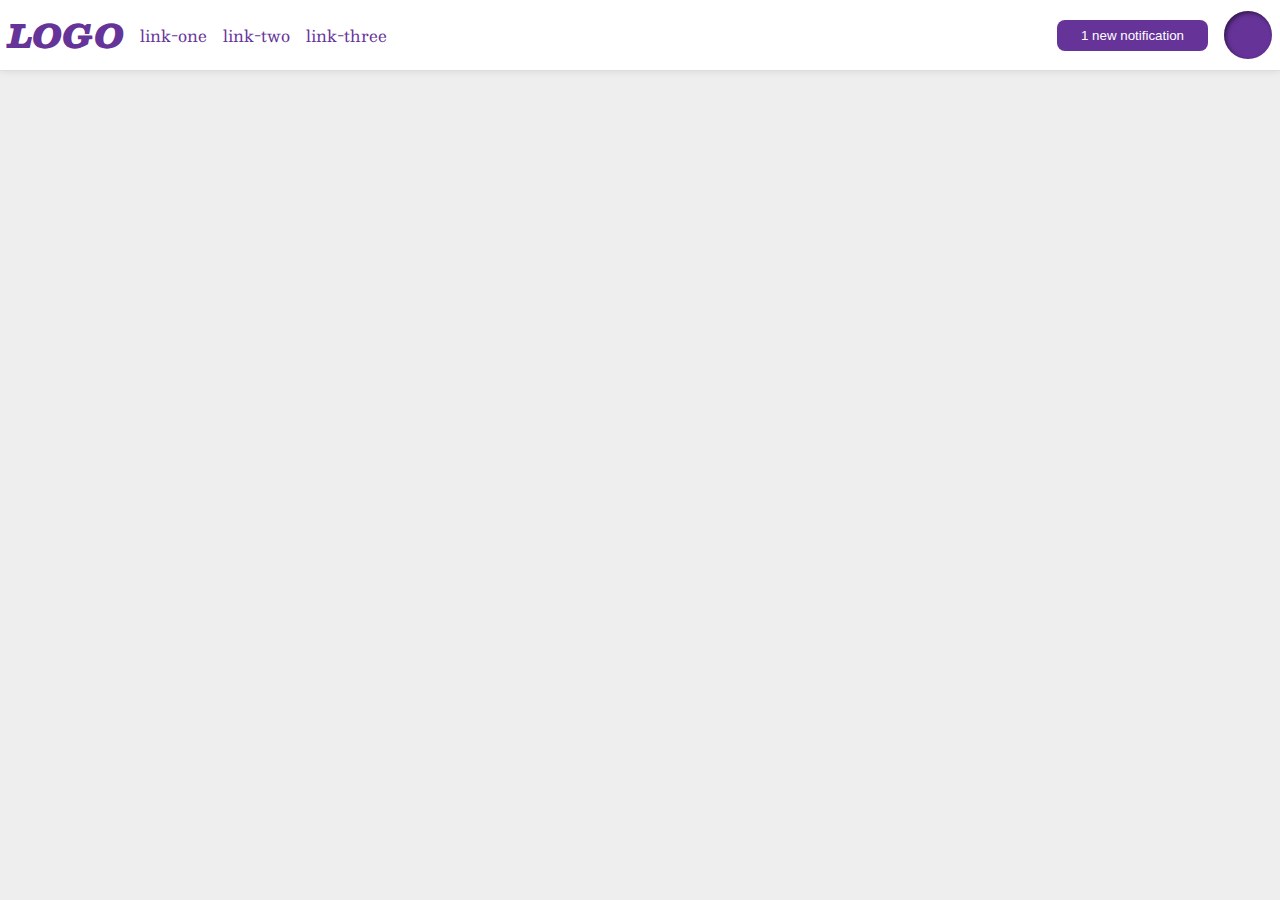
<file: foundations/flex/03-flex-header-2/index.html>
<!DOCTYPE html>
<html lang="en">
  <head>
    <meta charset="UTF-8">
    <meta http-equiv="X-UA-Compatible" content="IE=edge">
    <meta name="viewport" content="width=device-width, initial-scale=1.0">
    <title>Flex Header 2</title>
    <link rel="stylesheet" href="style.css">
  </head>
  <body>
    <div class="header">
      <!-- Added two divs to seperate header content -->
      <div class="header-left">
        <div class="logo">
          LOGO
        </div>
        <ul class="links">
          <li><a href="https://google.com">link-one</a></li>
          <li><a href="https://google.com">link-two</a></li>
          <li><a href="https://google.com">link-three</a></li>
        </ul>        
      </div>
      <div class="header-right">
        <button class="notifications">
          1 new notification
        </button>
        <div class="profile-image"></div>        
      </div>
    </div>
  </body>
</html>
</file>
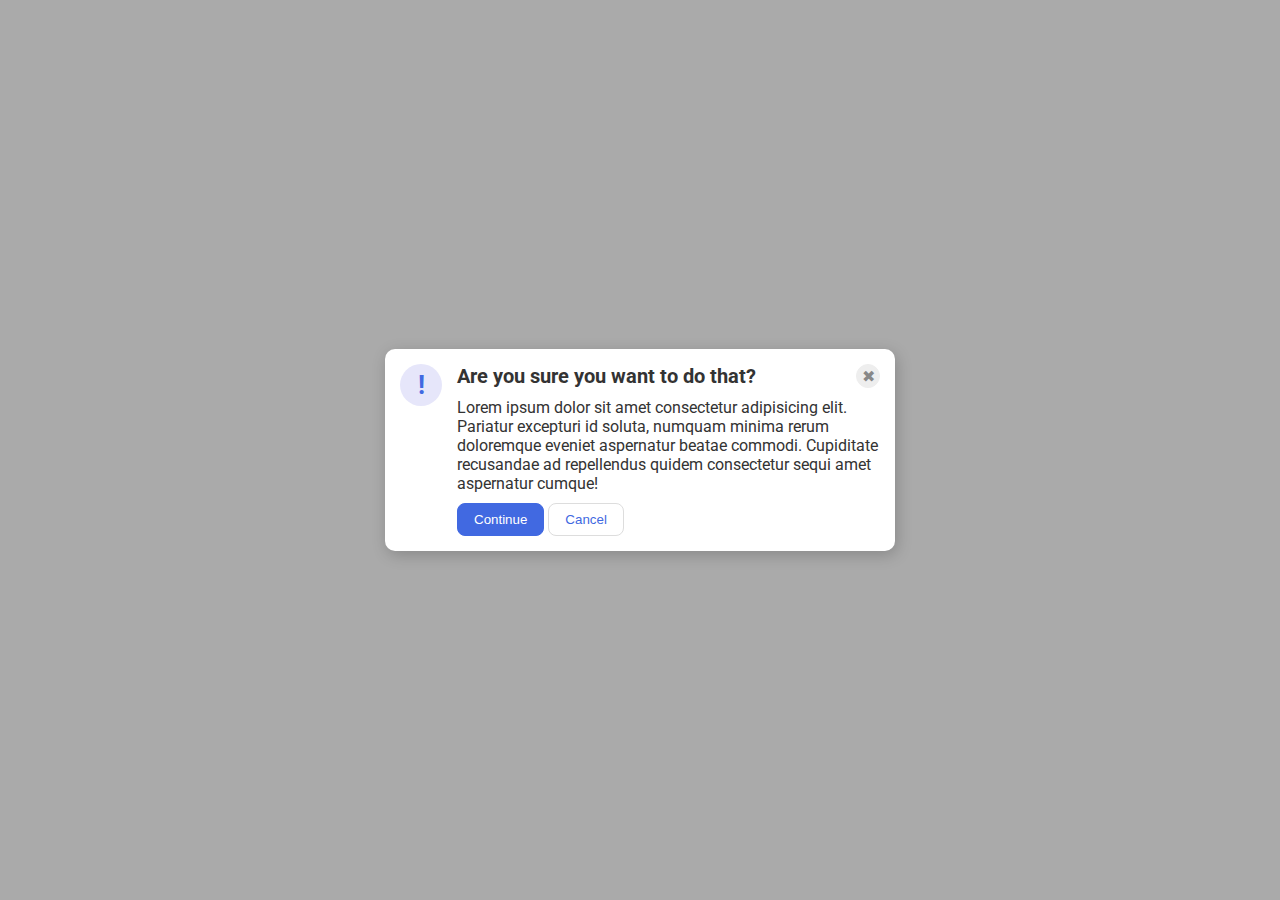
<file: foundations/flex/05-flex-modal/index.html>
<!DOCTYPE html>
<html lang="en">
  <head>
    <meta charset="UTF-8">
    <meta http-equiv="X-UA-Compatible" content="IE=edge">
    <meta name="viewport" content="width=device-width, initial-scale=1.0">
    <link rel="stylesheet" href="style.css">
    <title>Modal</title>
  </head>
  <body>
    <div class="modal">
      <div class="icon">!</div>
      <!-- To seperate items apart from icon -->
      <div class="interactive">
        <!-- To group header items and align them -->
        <div class="header-items">
          <div class="header">Are you sure you want to do that?</div>
          <button class="close-button">✖</button>          
        </div>
        <div class="text">Lorem ipsum dolor sit amet consectetur adipisicing elit. Pariatur excepturi id soluta, numquam minima rerum doloremque eveniet aspernatur beatae commodi. Cupiditate recusandae ad repellendus quidem consectetur sequi amet aspernatur cumque!</div>
        <!-- To group buttons together as an individual column -->
        <div class="buttons">
          <button class="continue">Continue</button>
          <button class="cancel">Cancel</button>        
        </div>
      </div>
    </div>
  </body>
</html>
</file>
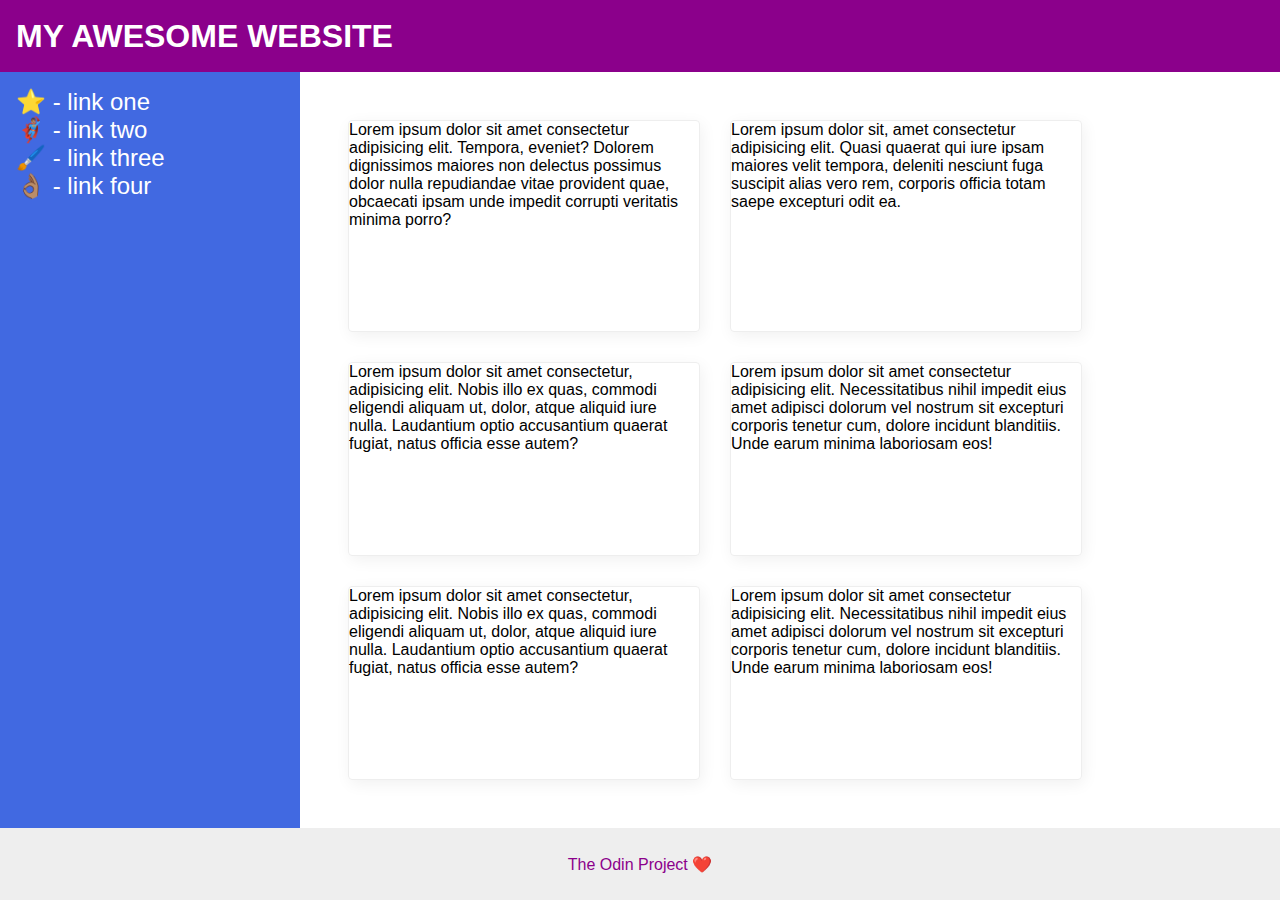
<file: foundations/flex/07-flex-layout-2/index.html>
<!DOCTYPE html>
<html lang="en">
  <head>
    <meta charset="UTF-8">
    <meta http-equiv="X-UA-Compatible" content="IE=edge">
    <meta name="viewport" content="width=device-width, initial-scale=1.0">
    <title>The Holy Grail</title>
    <link rel="stylesheet" href="style.css">
  </head>
  <body>
    <div class="header">
      MY AWESOME WEBSITE
    </div>
    
    <!-- Seperated main from header and footer -->
    <div class="main">
      <div class="sidebar">
        <ul>
          <li><a href="#">⭐ - link one</a></li>
          <li><a href="#">🦸🏽‍♂️ - link two</a></li>
          <li><a href="#">🖌️ - link three</a></li>
          <li><a href="#">👌🏽 - link four</a></li>
        </ul>
      </div>
      <!-- Seperated cards from sidebar -->
      <div class="cards">
        <div class="card">Lorem ipsum dolor sit amet consectetur adipisicing elit. Tempora, eveniet? Dolorem dignissimos maiores non delectus possimus dolor nulla repudiandae vitae provident quae, obcaecati ipsam unde impedit corrupti veritatis minima porro?</div>
        <div class="card">Lorem ipsum dolor sit, amet consectetur adipisicing elit. Quasi quaerat qui iure ipsam maiores velit tempora, deleniti nesciunt fuga suscipit alias vero rem, corporis officia totam saepe excepturi odit ea.</div>
        <div class="card">Lorem ipsum dolor sit amet consectetur, adipisicing elit. Nobis illo ex quas, commodi eligendi aliquam ut, dolor, atque aliquid iure nulla. Laudantium optio accusantium quaerat fugiat, natus officia esse autem?</div>
        <div class="card">Lorem ipsum dolor sit amet consectetur adipisicing elit. Necessitatibus nihil impedit eius amet adipisci dolorum vel nostrum sit excepturi corporis tenetur cum, dolore incidunt blanditiis. Unde earum minima laboriosam eos!</div>
        <div class="card">Lorem ipsum dolor sit amet consectetur, adipisicing elit. Nobis illo ex quas, commodi eligendi aliquam ut, dolor, atque aliquid iure nulla. Laudantium optio accusantium quaerat fugiat, natus officia esse autem?</div>
        <div class="card">Lorem ipsum dolor sit amet consectetur adipisicing elit. Necessitatibus nihil impedit eius amet adipisci dolorum vel nostrum sit excepturi corporis tenetur cum, dolore incidunt blanditiis. Unde earum minima laboriosam eos!</div>
      </div>
    </div>

    <div class="footer">
      The Odin Project ❤️
    </div>
  </body>
</html>
</file>
<file: foundations/flex/03-flex-header-2/style.css>
/* this is some magical font-importing.  
you'll learn about it later. */
@import url('https://fonts.googleapis.com/css2?family=Besley:ital,wght@0,400;1,900&display=swap');

body {
  margin: 0;
  background: #eee;
  font-family: Besley, serif;
}

.header {
  background: white;
  border-bottom: 1px solid #ddd;
  box-shadow: 0 0 8px rgba(0,0,0,.1);
  /*
    - Applied flex to container
    - Aligned on cross axis
    - Spaced out on the main axis
  */
  display: flex;
  justify-content: space-between;
  align-items: center;
  padding: 8px;
}

/*
  - Applied flex to new header containers (makes it easier to space the content)
*/
.header-left,
.header-right {
  display: flex;
  align-items: center;
  gap: 16px;
}

.profile-image {
  background: rebeccapurple;
  box-shadow: inset 2px 2px 4px rgba(0,0,0,.5);
  border-radius: 50%;
  width: 48px;
  height: 48px;
  /*
    - To prevent the profile picture from shrinking
  */
  flex-shrink: 0;
}

.logo {
  color: rebeccapurple;
  font-size: 32px;
  font-weight: 900;
  font-style: italic;
}

button {
  border: none;
  border-radius: 8px;
  background: rebeccapurple;
  color: white;
  padding: 8px 24px;
}

a {
  /* this removes the line under our links */
  text-decoration: none;
  color: rebeccapurple;
}

ul {
  list-style-type: none;
  /*
    - Applied flex
    - Removed padding and margin
    - Applied gap
  */
  display: flex;
  padding: 0;
  margin: 0px;
  gap: 16px;
}
</file>
<file: foundations/flex/05-flex-modal/style.css>
@import url('https://fonts.googleapis.com/css2?family=Roboto:wght@400;700&display=swap');

html, body {
  height: 100%;
}

body {
  font-family: Roboto, sans-serif;
  margin: 0;
  background: #aaa;
  color: #333;
  /* I'll give you this one for free lol */
  display: flex;
  align-items: center;
  justify-content: center;
}

.modal {
  background: white;
  width: 480px;
  border-radius: 10px;
  box-shadow: 2px 4px 16px rgba(0,0,0,.2);
  /*
    - Applied padding and flexbox to container
  */
  display: flex;
  padding: 15px;
}

.icon {
  color: royalblue;
  font-size: 26px;
  font-weight: 700;
  background: lavender;
  width: 42px;
  height: 42px;
  border-radius: 50%;
  display: flex;
  align-items: center;
  justify-content: center;
  /*
    - Flex shrink to prevent shrinkage/collapse
    - Margin to provide spacing between icon and content
  */
  flex-shrink: 0;
  margin-right: 15px;
}

/*
  - New div to apply flex column
*/
.interactive {
  display: flex;
  flex-direction: column;
  gap: 10px;
}

/*
  - Grouped header items together inside a new flexbox to apply space between
*/
.header-items {
  display: flex;
  justify-content: space-between;
}

/*
  - Apply font styling to header content
*/
.header {
  font-size: 20px;
  font-weight: bolder;
}

.close-button {
  background: #eee;
  border-radius: 50%;
  color: #888;
  font-weight: 400;
  font-size: 16px;
  height: 24px;
  width: 24px;
  display: flex;
  align-items: center;
  justify-content: center;
  border: 1px solid #eee;
  padding: 0;
}

button {
  cursor: pointer;
  padding: 8px 16px;
  border-radius: 8px;
}

button.continue {
  background: royalblue;
  border: 1px solid royalblue;
  color: white;
}

button.cancel {
  background: white;
  border: 1px solid #ddd;
  color: royalblue;
}
</file>
<file: foundations/flex/07-flex-layout-2/style.css>
body {
  font-family: -apple-system, BlinkMacSystemFont, 'Segoe UI', Roboto, Oxygen, Ubuntu, Cantarell, 'Open Sans', 'Helvetica Neue', sans-serif;
  margin: 0;
  min-height: 100vh;
  /*
    - Apply flex column to body
  */
  display: flex;
  flex-direction: column;
}

.header {
  height: 72px;
  background: darkmagenta;
  color: white;
  /*
    - Align header vertically with flex
  */
  font-size: 32px;
  font-weight: 900;
  display: flex;
  align-items: center;
  padding-left: 16px;
}

/*
  - Apply flex and grow the main content to fill empty space
*/
.main {
  display: flex;
  flex: 1;
}

.footer {
  height: 72px;
  background: #eee;
  color: darkmagenta;
  /*
    - Use margin from footer to push item down
  */
  display: flex;
  justify-content: center;
  align-items: center;
  margin-top: auto;
}

.sidebar {
  width: 300px;
  background: royalblue;
  box-sizing: border-box;
  /*
    - Remove shrinkage
  */
  flex-shrink: 0;
}

  /*
    - Remove list formatting and margin, added padding
  */
.sidebar ul {
  list-style: none;
  padding: 16px;
  margin: 0;
}

/*
  - Remove <a> decorations and apply font size
*/
.sidebar a {
  font-size: 24px;
  text-decoration: none;
  color: white;
}

/*
  - Applied flex in new container
  - Allowed flex wrapping so another row could be formed
*/
.cards {
  padding: 48px;
  display: flex;
  gap: 30px;
  flex-wrap: wrap;
}

.card {
  border: 1px solid #eee;
  box-shadow: 2px 4px 16px rgba(0,0,0,.06);
  border-radius: 4px;
  width: 350px;
}
</file>
